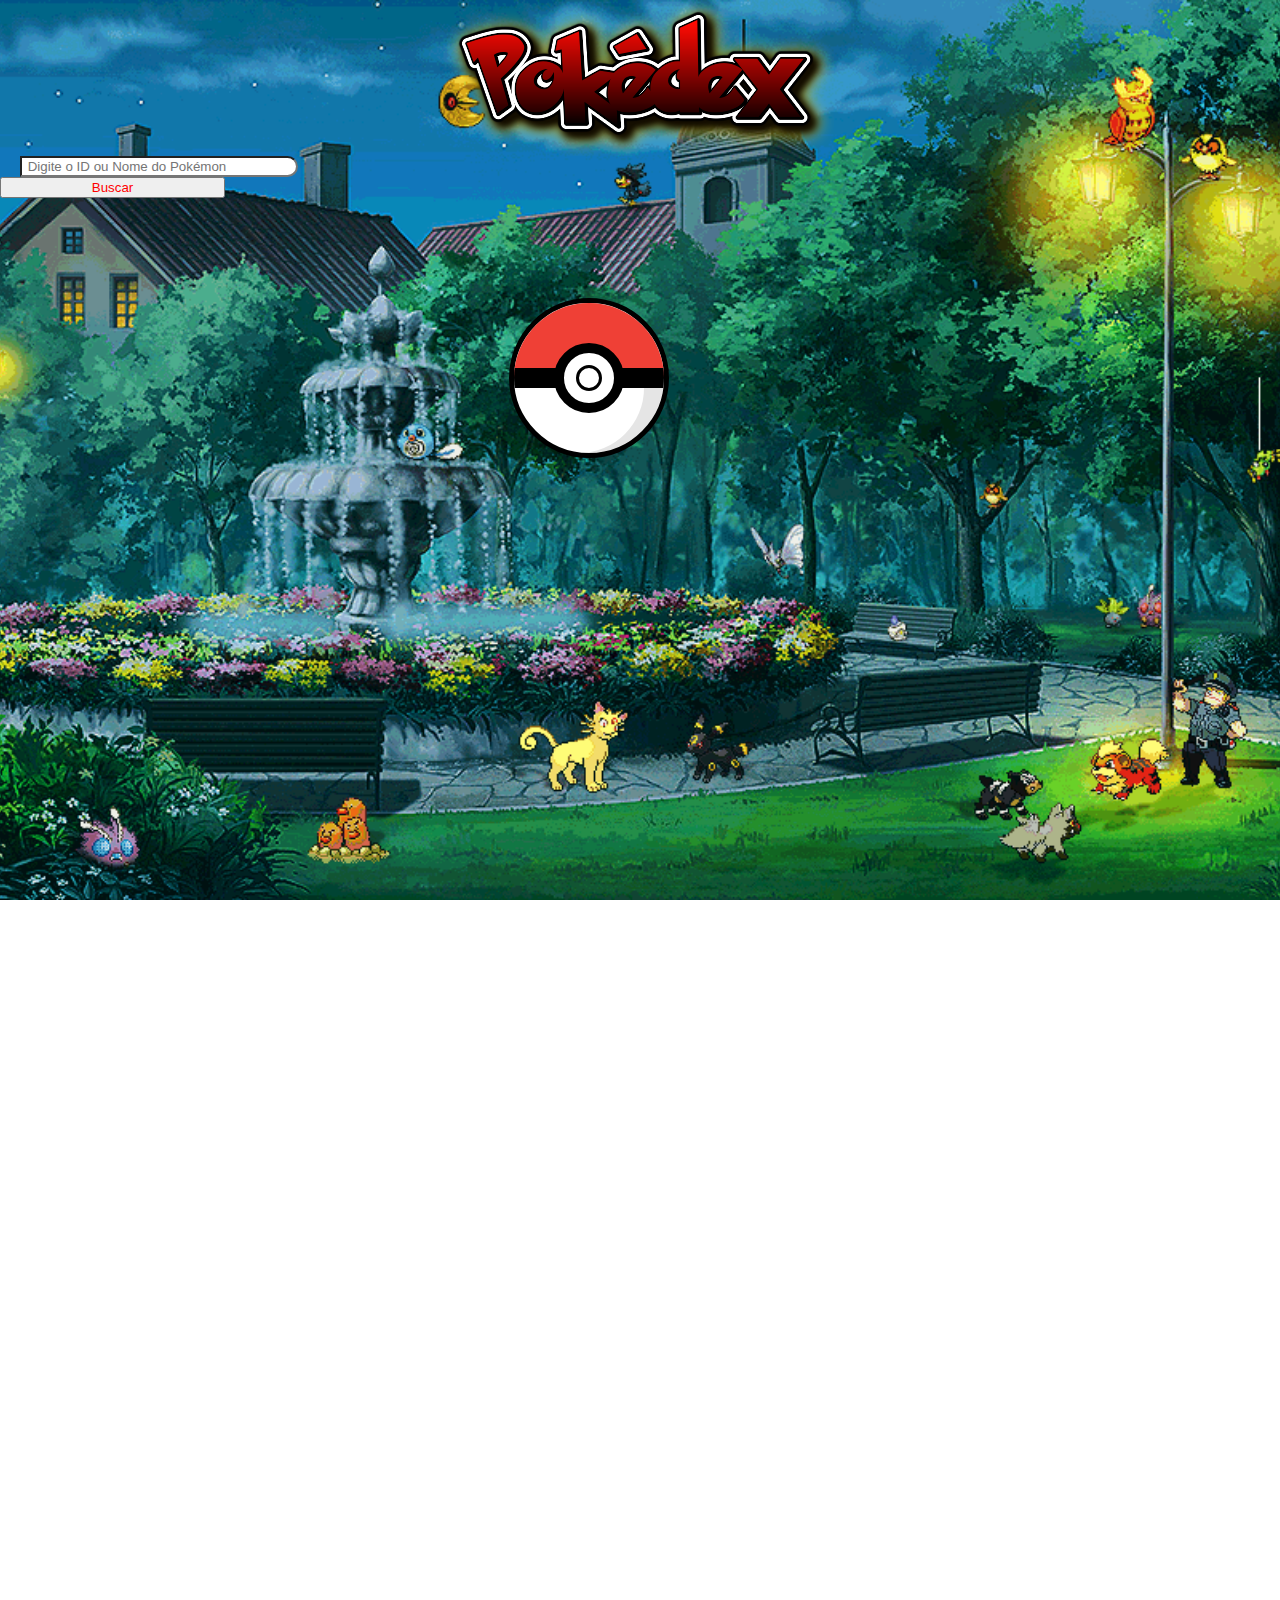
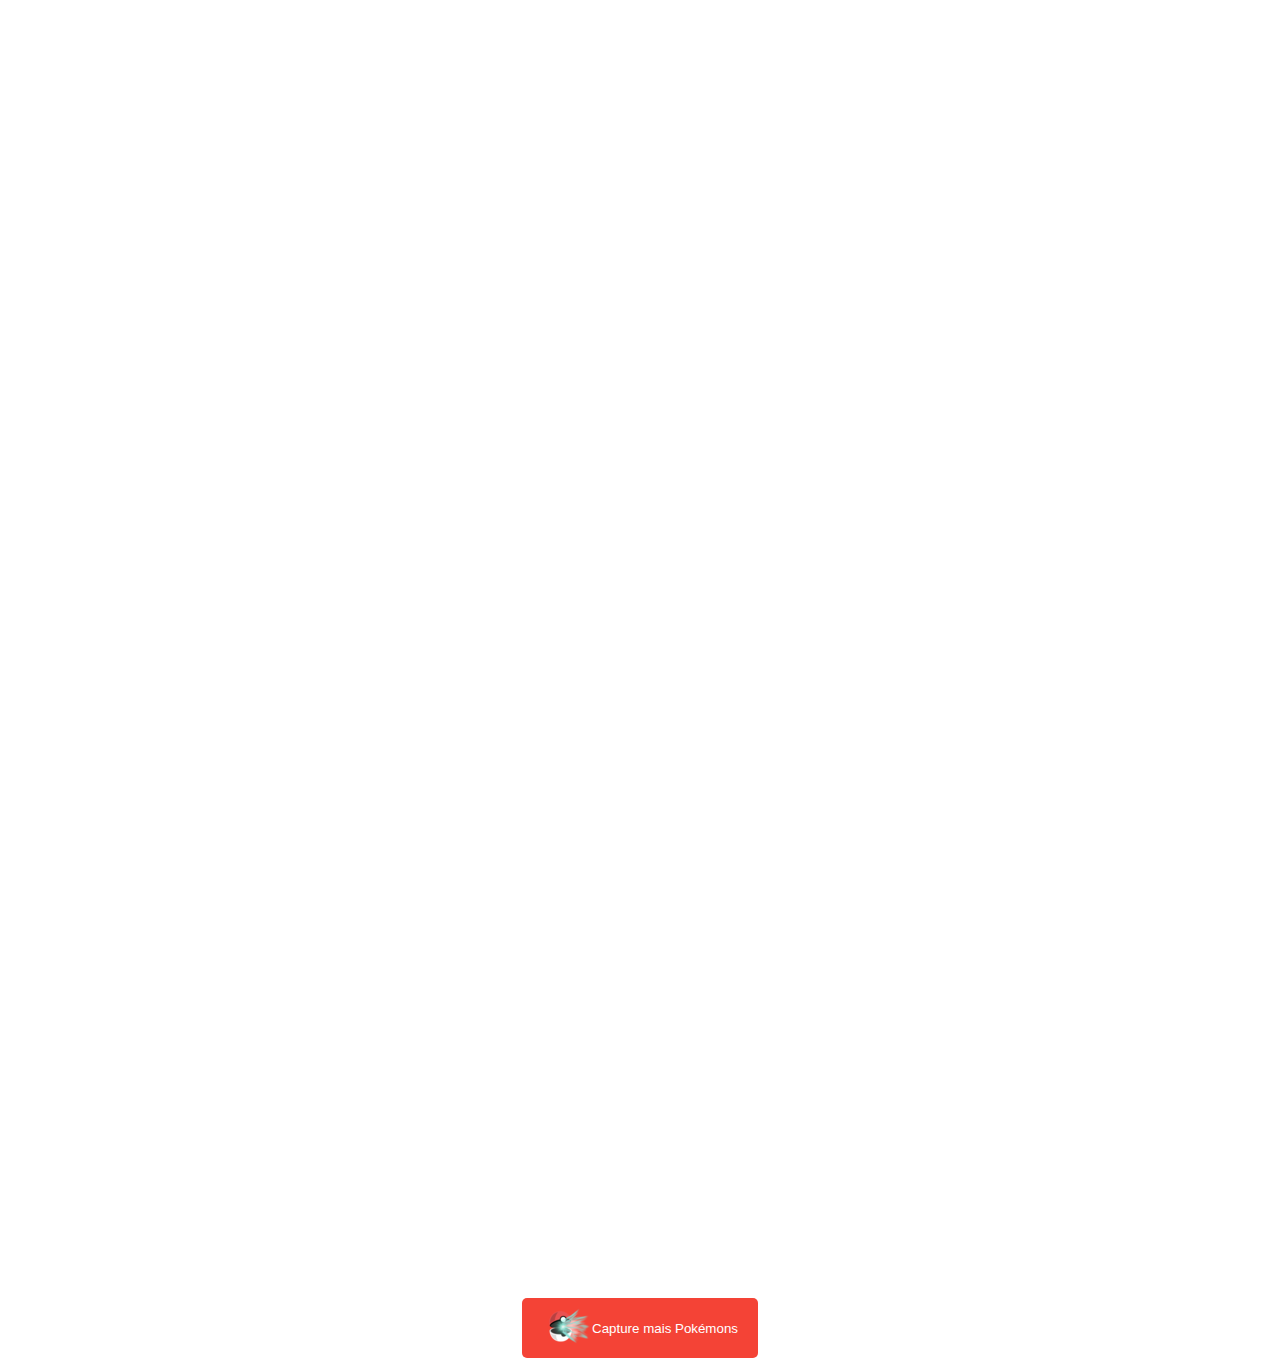
<file: index.html>
<!DOCTYPE html>
<html lang="pt-BR">

<head>
    <!-- Definindo o conjunto de caracteres e a viewport para responsividade -->
    <meta charset="UTF-8">
    <meta name="viewport" content="width=device-width, initial-scale=1.0">
    
    <!-- Links para folhas de estilo -->
    <link rel="stylesheet" href="./src/css/style.css">
    <link rel="shortcut icon" href="./src/favicons/Pokeball.ico" type="image/x-icon"> <!-- Link para o ícone da aba -->
    <link href="https://cdn.jsdelivr.net/npm/bootstrap@5.3.2/dist/css/bootstrap.min.css" rel="stylesheet"
        integrity="sha384-T3c6CoIi6uLrA9TneNEoa7RxnatzjcDSCmG1MXxSR1GAsXEV/Dwwykc2MPK8M2HN" crossorigin="anonymous">
    <!-- Link para a biblioteca Bootstrap -->

    <!-- Link para o arquivo de estilos específicos da página index -->
    <link rel="stylesheet" href="./src/css/paginaindex.css">
    
    <!-- Título da página -->
    <title>Pokédex</title>
</head>

<body>
    <!-- Seção do título da página -->
    <div class="title">
        <img src="./src/img/titulo.png" alt="Título da Pokédex">
    </div>

    <!-- Cabeçalho da página -->
    <header>
        <!-- Barra de busca -->
        <div class="input-group div-search">
            <input class="form-control" id="inputSearchPokemon" type="text" placeholder=" Digite o ID ou Nome do Pokémon " />
            <div class="input-group-btn">
                <button id="btnSearchPokemon" class="btn btn-default bg-white" type="submit"> Buscar</button>
            </div>
        </div>
    </header>

    <!-- Estrutura principal da página -->
    <main class="scroll-disabled">
        <!-- Tela de Loading -->
        <div class="loader-wrapper">
            <!-- Pokebola animada indicando carregamento -->
            <div class="pokebola">
                <div class="top"></div>
                <div class="bottom"></div>
                <div class="botao"></div>
                <div class="botao-reflexo"></div>
            </div>
        </div>

        <!-- Contêiner principal para os Pokémon -->
        <div id="pokemon-container">
            <!-- Contêiner centralizado para os Pokémon -->
            <div class="pokebola-center">
                <!-- Área onde os cards dos Pokémon serão exibidos -->
                <div id="pokemon-list"></div>
            </div>

            <!-- Botão para carregar mais Pokémon -->
            <button id="load-more">
                <span class="pokeball-icon">
                    <!-- Ícone de Pokébola decorativo no botão -->
                    <img src="./src/img/iconebotao.png" alt="Pokébola">
                </span>
                Capture mais Pokémons
            </button>
        </div>

        <!-- Seção para exibir a lista de resultados da pesquisa -->
        <section id="list-search"></section>
    </main>

    <!-- Scripts JavaScript -->
    <script src="./src/js/script.js"></script> <!-- Link para o arquivo JavaScript da página -->
    <script src="https://cdn.jsdelivr.net/npm/bootstrap@5.3.2/dist/js/bootstrap.bundle.min.js"
        integrity="sha384-C6RzsynM9kWDrMNeT87bh95OGNyZPhcTNXj1NW7RuBCsyN/o0jlpcV8Qyq46cDfL"
        crossorigin="anonymous"></script> <!-- Link para o JavaScript da biblioteca Bootstrap -->
</body>

</html>
</file>
<file: src/css/style.css>
* {
    font-family: 'Franklin Gothic Medium', 'Arial Narrow', Arial, sans-serif;
    color: black;
}

/*Colocar a imagem de fundo na pagina toda*/
body {
    margin: 0;
    padding: 0;
    background-image: url("../img/fundobody.jpg");
    background-size: cover;
    /* Ajustado para cobrir 100% da largura e altura */
    background-repeat: no-repeat;
    background-attachment: fixed;
    background-position: center center;
    height: 100vh;
}
</file>
<file: src/css/paginaindex.css>
body {
  background-image: url("../img/background.gif");
}

/* Estilizando o contêiner principal onde os cards dos Pokémon
serão exibidos */
#pokemon-list {
  display: flex;
  /* Utilizando o modelo de layout flexível
para o contêiner */
  flex-wrap: wrap;
  /* Permitindo que os cards envolvam para a
próxima linha se não houver espaço suficiente */
  justify-content: center;
  /* Centralizando horizontalmente os cards
dentro do contêiner */
  align-items: center;
  /* Centralizando verticalmente os cards
dentro do contêiner */
  margin-top: 3%;
}

/* Estilizando o card individual de cada Pokémon */
.pokemon-card {
  border: 6px;
  border-radius: 5px;
  padding: 10px;
  margin: 10px;
  width: 300px;
  height: 40vh;
  min-height: 380px;
  background-image: url('../img/pokefundocard.png');
  background-repeat: no-repeat;
  background-size: cover;
  position: relative;
  overflow: hidden;
  display: flex;
  flex-direction: column;
  justify-content: center;
  align-items: center;
  background-position: center center;
  /* Centraliza a imagem de fundo nos eixos X e Y */
  background-repeat: no-repeat;
  background-size: cover;
  cursor: pointer;
}



/* Efeito de zoom quando o mouse está sobre o card do Pokémon */
.pokemon-card:hover {
  transform: scale(1.1);
  /* Ajuste o valor conforme necessário para o efeito desejado */
  transition: transform 0.3s ease;
  /* Adiciona uma transição suave para o efeito */
}


.pokemon-card .pokemon-name {
  position: relative;
  z-index: 2;
  background: rgba(255, 255, 255, 0.35);
  box-shadow: 0 8px 32px 0 rgba(31, 38, 135, 0.37);
  backdrop-filter: blur(13.5px);
  -webkit-backdrop-filter: blur(13.5px);
  border-radius: 10px;
  border: 1px solid rgba(255, 255, 255, 0.18);
  transition: box-shadow 0.3s ease-in-out, transform 0.3s ease-in-out, color 0.3s ease-in-out;
  cursor: pointer;
  /* Adiciona a mãozinha ao cursor */
  text-transform: capitalize;
  color: black;
}

.pokemon-name:hover {
  box-shadow: 0 12px 40px 0 rgba(31, 38, 135, 0.45);
  transform: scale(1.05);
  color: white;
  /* Cor do brilho ao passar o mouse */
  text-shadow: 0 0 10px #008000, 0 0 20px #03bcf4, 0 0 30px #0e3742;
  /* Adiciona o efeito neon ao texto */
}

/* Estilizando a imagem do Pokémon dentro do card com efeito de zoom */
.pokemon-image {
  max-width: 500px;
  max-height: 500px;
  width: 350px;
  height: 250px;
  position: relative;
  z-index: 2;
  transition: transform 0.3s ease;
  /* Adiciona uma transição suave para o efeito de zoom */
}

/* Efeito de zoom direto na imagem quando o mouse está sobre o card do Pokémon */
.pokemon-card:hover .pokemon-image {
  transform: scale(1.1);
  /* Ajuste o valor conforme necessário para o efeito desejado */
}

/* Adicionando os estilos para os tipos dos Pokémon */
.pokemon-card .pokemon-types {
  display: flex;
  justify-content: center;
  margin-bottom: 10%;
  /* Adicione um espaço entre a imagem e os tipos */
}

.pokemon-card .pokemon-types span {
  margin: 0 5px;
  padding: 3px 8px;
  border-radius: 5px;
  text-align: center;
  font-size: 20px;
  font-weight: bold;
  text-transform: capitalize; 
}

.pokemon-card .type-normal {
  background-color: #a8a878;
  color: #fff;
  width: 12vh;
  text-transform: capitalize;
}

.pokemon-card .type-fighting {
  background-color: #c03028;
  color: #fff;
  width: 10vh;
  text-transform: capitalize;
}

.pokemon-card .type-flying {
  background-color: #a890f0;
  color: #fff;
  width: 12vh;
  text-transform: capitalize;
}

.pokemon-card .type-poison {
  background-color: #a040a0;
  color: #fff;
  width: 12vh;
  text-transform: capitalize;
}

.pokemon-card .type-ground {
  background-color: #e0c068;
  color: #fff;
  width: 12vh;
  text-transform: capitalize;
}

.pokemon-card .type-rock {
  background-color: #b8a038;
  color: #fff;
  width: 12vh;
  text-transform: capitalize;
}

.pokemon-card .type-bug {
  background-color: #a8b820;
  color: #fff;
  width: 12vh;
  text-transform: capitalize;
}

.pokemon-card .type-ghost {
  background-color: #705898;
  color: #fff;
  width: 12vh;
  text-transform: capitalize;
}

.pokemon-card .type-steel {
  background-color: #b8b8d0;
  color: #fff;
  width: 12vh;
  text-transform: capitalize; 
}

.pokemon-card .type-fire {
  background-color: #f08030;
  color: #fff;
  width: 12vh;
  text-transform: capitalize; 
}

.pokemon-card .type-water {
  background-color: #6890f0;
  color: #fff;
  width: 12vh;
  text-transform: capitalize; 
}

.pokemon-card .type-grass {
  background-color: #78c850;
  color: #fff;
  width: 12vh;
  text-transform: capitalize; 
}

.pokemon-card .type-electric {
  background-color: #f8d030;
  color: #fff;
  width: 12vh;
  text-transform: capitalize; 
}

.pokemon-card .type-psychic {
  background-color: #f85888;
  color: #fff;
  width: 12vh;
  text-transform: capitalize; 
}

.pokemon-card .type-ice {
  background-color: #98d8d8;
  color: #fff;
  width: 12vh;
  text-transform: capitalize; 
}

.pokemon-card .type-dragon {
  background-color: #7038f8;
  color: #fff;
  width: 12vh;
  text-transform: capitalize; 
}

.pokemon-card .type-dark {
  background-color: #705848;
  color: #fff;
  width: 12vh;
  text-transform: capitalize; 
}

.pokemon-card .type-fairy {
  background-color: #ee99ac;
  color: #fff;
  width: 12vh;
  text-transform: capitalize; 
}

.pokemon-card .type-unknown {
  background-color: #68a090;
  color: #fff;
  width: 12vh;
  text-transform: capitalize; 
}

.pokemon-card .type-shadow {
  background-color: #705898;
  color: #fff;
  width: 12vh;
  text-transform: capitalize; 
}


/* Estilizando o botão "Ver Mais" */
#load-more {
  margin-top: 20px;
  padding: 10px 20px;
  background-color: #f44336;
  /* Cor de fundo do botão */
  color: #fff;
  /* Cor do texto do botão */
  border: none;
  border-radius: 5px;
  cursor: pointer;
  display: flex;
  align-items: center;
  margin: 0 auto;
  /* Centralizar na horizontal */
}


#load-more .pokeball-icon {
  width: 20px;
  height: auto;
  margin-right: 30px;
  /* Espaçamento entre o ícone e o texto */
}

/* Centralizar o contêiner principal na página */
#pokemon-container {
  display: flex;
  flex-direction: column;
  align-items: center;
}


.pokeball-overlay {
  width: 300px;
  height: 270px;
  position: absolute;
  filter: contrast(0.12);
  transform: rotate(45deg);
  top: 15%;
  left: 15%;
  transition: width 0.5s cubic-bezier(0.6, 0.04, 0.98, 0.335);
  z-index: 2;
}

.pokeball-overlay img {
  width: 60%;
  /* Ajusta a largura da imagem para ocupar 100% do contêiner */
  height: 60%;
  /* Ajusta a altura da imagem para ocupar 100% do contêiner */
}



/*Titulo da página Pokedex*/
.title {
  display: flex;
  justify-content: center;
}

/*Estlização do botão buscar*/
.btn {
  color: red;
  margin-right: 10vh;
  width: 25vh;
}

/*Estilização do campo Input*/

.form-control {
  border-top-right-radius: 50px;
  border-bottom-right-radius: 50px;
  width: 30vh;
  margin-right: 20px;
  margin-left: 20px;
  overflow: hidden;
  text-overflow: ellipsis;

}

.loader-wrapper {
  display: flex;
  align-items: center;
  justify-content: center;
  height: 100vh;
  margin: 0;
  padding: 0;
  background-size: 100% 100%;
  background-repeat: no-repeat;
  background-attachment: fixed;
  background-position: center center;
  height: 300vh;
}

.pokebola {
  position: absolute;
  top: 42%;
  left: 46%;
  transform: translate(-50%, -50%);
  width: 150px;
  height: 150px;
  background-color: #fff;
  border: 5px solid #000;
  border-radius: 50%;
  box-shadow: inset -10px 10px 0 10px rgba(0, 0, 0, 0.1);
  overflow: hidden;
}

.pokebola:before,
.pokebola:after {
  content: "";
  position: absolute;
}

.pokebola:before {
  background-color: #ef4036;
  width: 100%;
  height: 50%;
}

.pokebola:after {
  top: calc(50% - 10px);
  width: 100%;
  height: 20px;
  background-color: #000;
}

.botao {
  width: 50px;
  height: 50px;
  background-color: #fff;
  border: 10px solid #000;
  border-radius: 50%;
  position: absolute;
  top: 50%;
  left: 50%;
  transform: translate(-50%, -50%);
  z-index: 10;
}

.botao:before {
  content: "";
  position: absolute;
  top: 50%;
  left: 50%;
  transform: translate(-50%, -50%);
  width: 20px;
  height: 20px;
  background-color: #fff;
  border: 3px solid #000;
  border-radius: 50%;
  z-index: 10;
}

@keyframes gira {
  0% {
    transform: rotate(-400deg) scale(1);
    opacity: 1;
  }

  50% {
    transform: rotate(360deg) scale(0.8);
    opacity: 0.5;
  }

  100% {
    transform: rotate(720deg) scale(0);
    opacity: 0;
  }
}

.pokebola {
  animation: gira 3s ease-out forwards;
}

/* Adiciona um estilo para desabilitar a rolagem quando a classe 'scroll-disabled' estiver presente */
.scroll-disabled {
  overflow: hidden;
}
</file>
